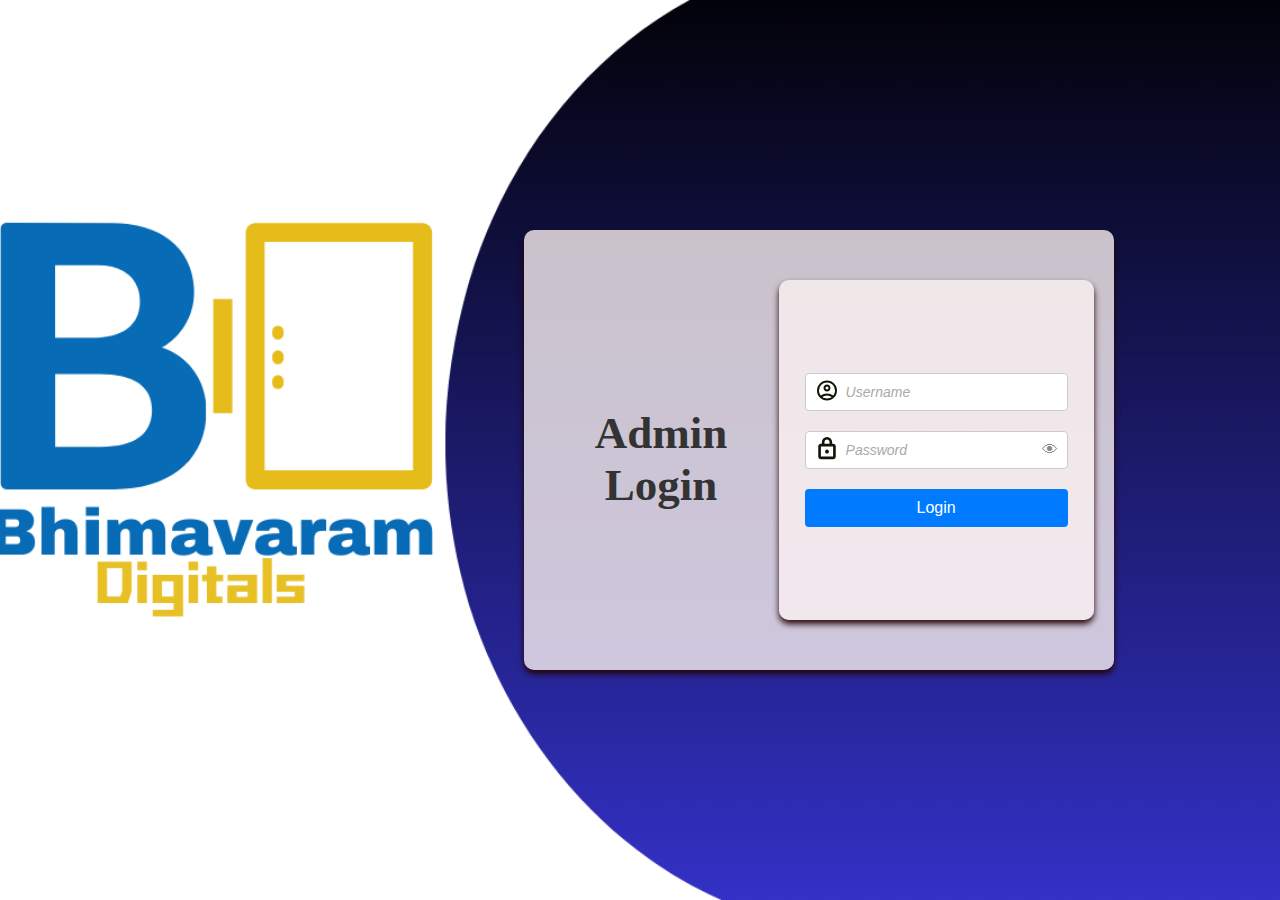
<file: index.html>
<!DOCTYPE html>
<html lang="en">
<head>
  <meta charset="UTF-8">
  <meta name="viewport" content="width=device-width, initial-scale=1.0">
  <title>Admin Login</title>
  <link rel="stylesheet" href="styles.css">
  <script>
    // Hardcoded credentials for validation
    const validUsername = 'admin';
    const validPassword = 'password123'; // You can replace this with the hashed password logic later if needed.

    function validateForm(event) {
      event.preventDefault();  // Prevent form from submitting to the backend

      // Get user input
      const username = document.getElementById('username').value;
      const password = document.getElementById('password').value;

      // Validate credentials
      if (username === validUsername && password === validPassword) {
        // If credentials are correct
        alert('Login successful!');
        // Redirect to home page or admin page
        window.location.href = 'dashboard.html'; // Redirect to the home page
      } else {
        // If credentials are incorrect
        alert('Invalid username or password');
      }
    }

    // Toggle password visibility
    function togglePassword() {
      const passwordInput = document.getElementById('password');
      const toggleIcon = document.getElementById('toggle-password');
      if (passwordInput.type === 'password') {
        passwordInput.type = 'text';
        toggleIcon.innerHTML = '🙈'; // Switch to "hide" icon
      } else {
        passwordInput.type = 'password';
        toggleIcon.innerHTML = '👁'; // Switch to "show" icon
      }
    }
  </script>
 
</head>
<body>
  <div class="form1">
    <h2>Admin Login</h2>
    <div class="login-form">
      <form onsubmit="validateForm(event)">
        <div class="form-group">
          <label for="username">
            <svg xmlns="http://www.w3.org/2000/svg" height="24px" viewBox="0 -960 960 960" width="24px" fill="#131506">
              <path d="M234-276q51-39 114-61.5T480-360q69 0 132 22.5T726-276q35-41 54.5-93T800-480q0-133-93.5-226.5T480-800q-133 0-226.5 93.5T160-480q0 59 19.5 111t54.5 93Zm246-164q-59 0-99.5-40.5T340-580q0-59 40.5-99.5T480-720q59 0 99.5 40.5T620-580q0 59-40.5 99.5T480-440Zm0 360q-83 0-156-31.5T197-197q-54-54-85.5-127T80-480q0-83 31.5-156T197-763q54-54 127-85.5T480-880q83 0 156 31.5T763-763q54 54 85.5 127T880-480q0 83-31.5 156T763-197q-54 54-127 85.5T480-80Zm0-80q53 0 100-15.5t86-44.5q-39-29-86-44.5T480-280q-53 0-100 15.5T294-220q39 29 86 44.5T480-160Zm0-360q26 0 43-17t17-43q0-26-17-43t-43-17q-26 0-43 17t-17 43q0 26 17 43t43 17Zm0-60Zm0 360Z"/>
            </svg>
          </label>
          <input type="text" id="username" name="username" placeholder="Username" required>
        </div>
        <div class="form-group">
          <label for="password">
            <svg xmlns="http://www.w3.org/2000/svg" height="24px" viewBox="0 -960 960 960" width="24px" fill="#131506">
              <path d="M236-52q-43.18 0-74.59-31.41Q130-114.83 130-158v-403q0-44.85 31.41-75.76 31.41-30.91 74.59-30.91h36.67V-734q0-87.98 60.67-149.32 60.68-61.35 146.48-61.35 85.8 0 146.66 61.35 60.85 61.34 60.85 149.32v66.33H724q43.45 0 75.06 30.91T830.67-561v403q0 43.17-31.61 74.59Q767.45-52 724-52H236Zm0-106h488v-403H236v403Zm244.22-122.33q33.11 0 55.61-22.8t22.5-54.81q0-31.39-22.72-55.73Q512.9-438 479.78-438q-33.11 0-55.61 24.3-22.5 24.29-22.5 55.81 0 31.92 22.72 54.74 22.71 22.82 55.83 22.82ZM378.67-667.67h202.66v-66.18q0-44.93-29.35-74.54Q522.62-838 480.12-838q-42.51 0-71.98 29.61-29.47 29.61-29.47 74.54v66.18ZM236-158v-403 403Z"/>
            </svg>
          </label>
          <input type="password" id="password" name="password" placeholder="Password" required>
          <span class="toggle-password" id="toggle-password" onclick="togglePassword()">👁</span>
        </div>
        <button type="submit">Login</button>
      </form>
    </div>
  </div>
</body>
</html>
</file>
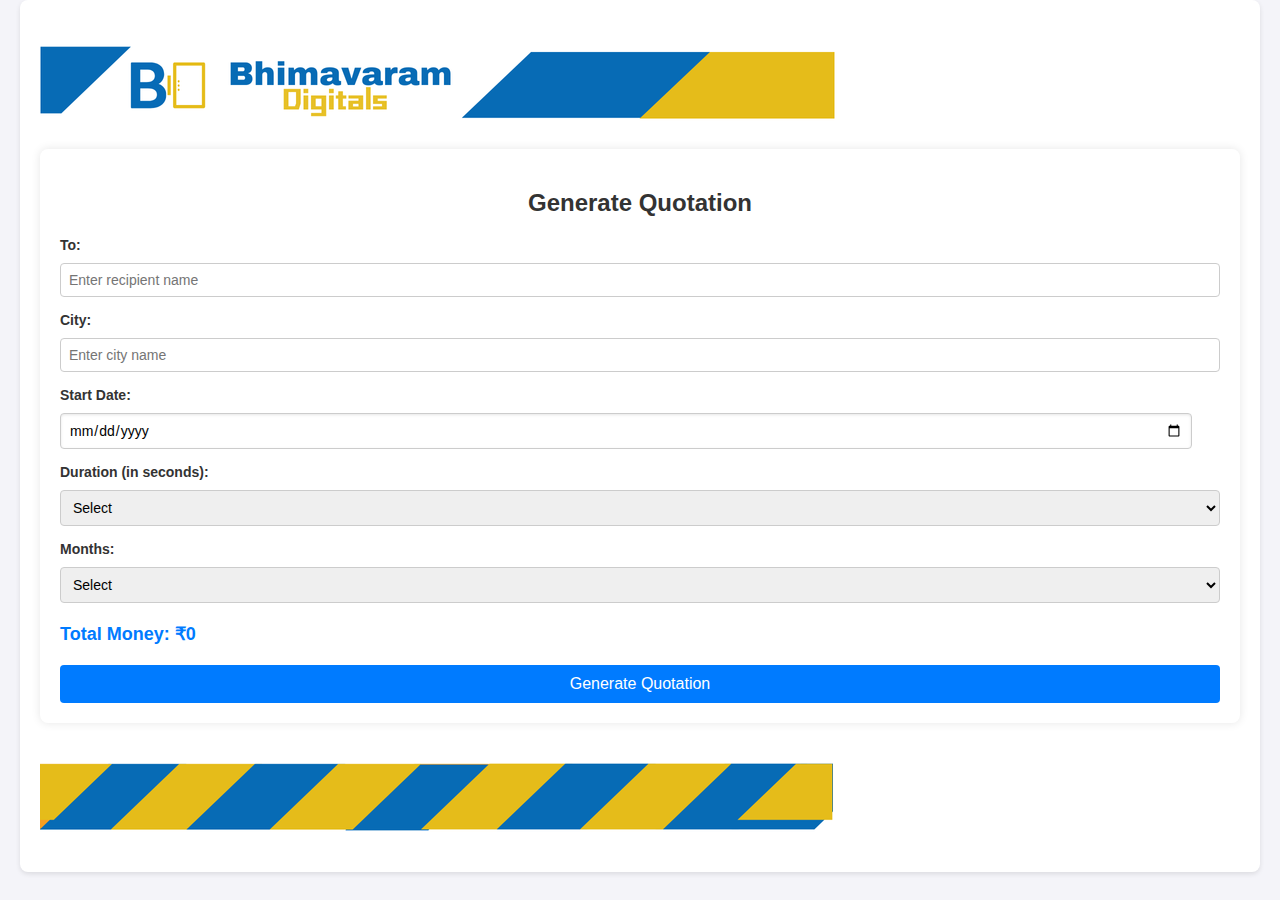
<file: dashboard.html>
<!DOCTYPE html>
<html lang="en">
<head>
  <meta charset="UTF-8">
  <meta name="viewport" content="width=device-width, initial-scale=1.0">
  <title>Dashboard</title>
  <link rel="stylesheet" href="dashboard.css">

  <script>
document.addEventListener("DOMContentLoaded", () => {
  const form = document.getElementById("quotation-form");
  const totalOutput = document.getElementById("total-output");
  const durationField = document.getElementById("duration");
  const monthsField = document.getElementById("months");

  // Calculate total money whenever duration or months are changed
  function calculateTotal() {
    const duration = parseInt(durationField.value, 10);
    const months = parseInt(monthsField.value, 10);

    if (!isNaN(duration) && !isNaN(months)) {
      let pricePerMonth = 0;
      if (duration === 20) {
        pricePerMonth = 1000;
      } else if (duration === 30) {
        pricePerMonth = 1200;
      } else if (duration === 50) {
        pricePerMonth = 1500;
      }

      const total = pricePerMonth * months;
      totalOutput.textContent = `Total Money: ₹${total}`;
      return total;
    }

    totalOutput.textContent = "Total Money: ₹0";
    return 0;
  }

  durationField.addEventListener("change", calculateTotal);
  monthsField.addEventListener("change", calculateTotal);

  form.addEventListener("submit", function(event) {
    event.preventDefault();

    const total = calculateTotal();

    // Get form values
    const to = document.getElementById("to").value;
    const city = document.getElementById("city").value;
    const startDate = document.getElementById("start-date").value;
    const duration = durationField.value;
    const months = monthsField.value;

    // Calculate end date
    const endDateObj = new Date(startDate);
    endDateObj.setMonth(endDateObj.getMonth() + parseInt(months));
    const endDate = endDateObj.toISOString().split('T')[0];

    // Store data in localStorage
    const invoiceData = {
      to,
      city,
      startDate,
      endDate,
      duration,
      months,
      total,
      halftotal: total/2
    };
    localStorage.setItem("invoiceData", JSON.stringify(invoiceData));

    const formData = new FormData(form);
    formData.append("total", total);

    fetch("submit_quotation.php", {
      method: "POST",
      body: formData
    })
    .then(response => {
      if (!response.ok) {
        throw new Error(`HTTP error! Status: ${response.status}`);
      }
      return response.json();
    })
    .then(data => {
      if (data.success) {
        alert("Quotation saved successfully!");
        // Navigate to pl.html after successful submission
        window.location.href = 'pl.html';
      } else if (data.error) {
        alert(data.error);
      }
    })
    .catch(error => {
      console.error("Error:", error);
      alert("There was an error processing your request.");
    });
  });
});
  </script>
</head>
<body>
  <div class="dashboard">
    <div>   
      <img src="./images/header.png" alt="Company Logo" class="header-logo">
    </div>

    <div class="quotation">
      <h2>Generate Quotation</h2>
      <form id="quotation-form">
        <div class="form-group">
          <label for="to">To:</label>
          <input type="text" id="to" name="to" placeholder="Enter recipient name" required>
        </div>
        <div class="form-group">
          <label for="city">City:</label>
          <input type="text" id="city" name="city" placeholder="Enter city name" required>
        </div>
        <div class="form-group">
          <label for="start-date">Start Date:</label>
          <input type="date" id="start-date" name="start-date" required>
        </div>
        <div class="form-group">
          <label for="duration">Duration (in seconds):</label>
          <select id="duration" name="duration" required>
            <option value="select">Select</option>
            <option value="20">20 seconds</option>
            <option value="30">30 seconds</option>
            <option value="50">50 seconds</option>
          </select>
        </div>
        <div class="form-group">
          <label for="months">Months:</label>
          <select id="months" name="months" required>
            <option value="select">Select</option>
            <option value="1">1 month</option>
            <option value="3">3 months</option>
            <option value="6">6 months</option>
            <option value="12">12 months</option>
          </select>
        </div>
        <div class="output" id="total-output">Total Money: ₹0</div>
        
        <button type="submit" >Generate Quotation</button>
      </form>
    </div>
    
    <div>   
      <img src="./images/footer.png" alt="Company Logo" class="footer-logo">
    </div>
  </div>
</body>
</html>
</file>
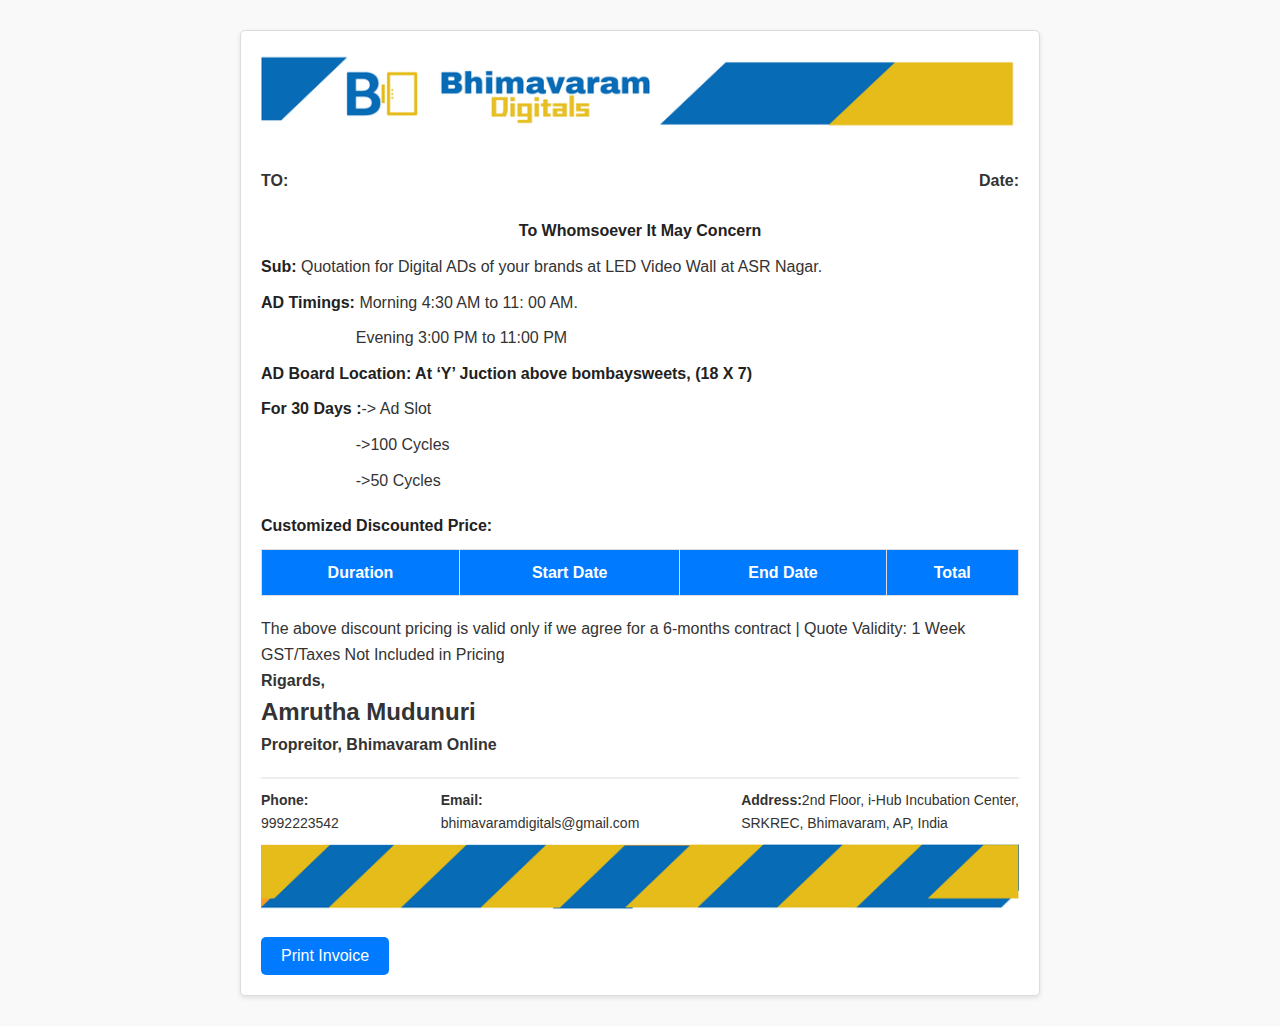
<file: pl.html>
<!DOCTYPE html>
<html lang="en">
<head>
  <meta charset="UTF-8">
  <meta name="viewport" content="width=device-width, initial-scale=1.0">
  <title>Invoice</title>
  <link rel="stylesheet" href="pl.css">
 
  

  <script>
    document.addEventListener("DOMContentLoaded", () => {
      // Fetch invoice data from localStorage
      const invoiceData = JSON.parse(localStorage.getItem("invoiceData"));
      if (invoiceData) {
        const { to, city, duration, months, total, startDate, endDate, halftotal } = invoiceData;

        // Populate data into the HTML
        document.getElementById("to").textContent = to;
        document.getElementById("city").textContent = city || "Unknown City";
        document.getElementById("duration").textContent = `${duration} seconds`;
        
        document.getElementById("total").textContent = `₹${total}`;
        document.getElementById("halftotal").textContent = `₹${total/2}`;
        document.getElementById("startDate").textContent = startDate; // Fixed startDate issue

        

        // Populate the pricing table with Start Date and End Date
        const pricingTableBody = document.getElementById("pricing-table-body");
        const row = document.createElement("tr");
        row.innerHTML = `
          <td>${duration} seconds</td>
          
          <td>${startDate}</td>
          <td>${endDate}</td>
          <td>₹${total}</td>
        `;
        pricingTableBody.appendChild(row);
      } else {
        alert("No invoice data available. Please generate an invoice first.");
      }
    });

    // Print function
    function printInvoice() {
      const printButton = document.querySelector(".print-button");
      printButton.style.display = "none"; // Hide the button
      window.print();
      printButton.style.display = "block"; // Restore after printing
    }
  </script>
</head>
<body>
  <div class="invoice-container">
    <!-- Header -->
    <header>
      <img src="./images/header.png" alt="Company Logo" class="header-logo" style="max-width: 100%;">
    </header>

    <!-- Recipient Section -->
    <section class="to-section">
      <div class="to-left">
        <p><strong>TO:</strong> <span id="to"></span></p>
        <p style=" margin-left: 34px"><strong></strong> <span id="city"></span></p>
      </div>
      <div class="date-right">
        <p><strong>Date:</strong> <span id="startDate"></span></p>
      </div>
    </section>
    
    
    <section>
      <div style="text-align: center;">
        <b>To Whomsoever It May Concern</b>
      </div>
     <p><b> Sub:</b> Quotation for Digital ADs of your brands at  LED Video Wall at ASR Nagar.</p>
     <p><b> AD Timings:</b>  Morning 4:30 AM to 11: 00 AM.<br></p>
         <p  style=" margin-left: 12.5%" >Evening 3:00 PM to 11:00 PM</p>
      
       <b>AD Board Location:  At ‘Y’ Juction above bombaysweets, (18 X 7)</b><br>
       



       <p ><b>For 30 Days :</b>-><span id="duration"></span> Ad Slot </span></p>
        
        
        
        <p style=" margin-left: 12.5%">->100 Cycles <span id="total"></span></p>
        <p style=" margin-left: 12.5%">->50 Cycles <span id="halftotal"></span></p>
        
       
      
    </section>
    
     
    <section class="ad-details">
      <b>Customized Discounted Price:</b>
      <table>
        <thead>
          <tr>
            <th>Duration</th>
            
            <th>Start Date</th>
            <th>End Date</th>
            <th>Total</th>
          </tr>
        </thead>
        <tbody id="pricing-table-body">
          <!-- Data will be dynamically added here -->
        </tbody>
      </table>

      
    </section>
     <p> The above discount pricing is valid only if we agree for a 6-months contract | Quote Validity: 1 Week  
      GST/Taxes Not Included in Pricing</p>
      <div class="base">
        <b>Rigards,</b>
        <div>
        <h2>Amrutha Mudunuri</h2>
        <b> Propreitor, Bhimavaram Online</b>
      </div>

      </div>
    
    <footer>
      <div><b>Phone:</b><br>9992223542</div>
      <div><b>Email:</b><br>bhimavaramdigitals@gmail.com</div>
      <div><b>Address:</b>2nd Floor, i-Hub Incubation Center,<br>SRKREC, Bhimavaram, AP, India</div>
    </footer>

    <img src="./images/footer.png" alt="Company Logo" class="header-logo" style="max-width: 100%;">
    <button class="print-button" onclick="printInvoice()">Print Invoice</button>
  </div>
</body>
</html>
</file>
<file: styles.css>
/* Apply background image to the entire page */
body {
  font-family: Arial, sans-serif;
  margin: 0;
  padding: 0;
  background-image: url('./images/form_bg.png'); /* Replace with correct image path */
  background-size: cover;  /* Ensures the image covers the entire page */
  background-position: center;
  background-repeat: no-repeat;
  height: 100vh; /* Ensure the body takes the full viewport height */
  display: flex;
  justify-content: flex-end; /* Align content to the right */
  align-items: center;
  text-align: center; /* Center the content */
}

/* Style for the login form */
.form1 {
  background-color: rgba(249, 240, 240, 0.8); /* Semi-transparent white */
  padding: 20px;
  border-radius: 10px;
  box-shadow: 0 4px 6px rgba(35, 3, 3, 0.975);
  width: 550px;
  height: 400px;
  display: flex;
  justify-content: center; /* Center form content horizontally */
  align-items: center;
  text-align: left;
  margin-right: 13%;
  

}
  .login-form {
    background-color: rgba(249, 240, 240, 0.8); /* Semi-transparent white */
    padding: 20px;
    border-radius: 10px;
    box-shadow: 0 4px 6px rgba(35, 3, 3, 0.975);
    width: 300px;
    height: 300px;
    display: flex;
    justify-content: center; /* Center form content horizontally */
    align-items: center;
    text-align: left;
  }
/* Form group styles */
.form-group {
  display: flex;
  align-items: center;  /* Vertically center-align the label and input */
  margin-bottom: 15px;
}

/* Style the label */
label {
  width: 20px;  /* Fixed width for the label */
  margin-right: 10px;  /* Space between the label and input */
  font-size: 14px;
  color: #555;
}

/* Style the input fields */
input {
  flex: 1;  /* Allow input field to take remaining space */
  padding: 10px;
  border: 1px solid #ddd;
  border-radius: 5px;
  font-size: 14px;
  width: 80%;
}

input::placeholder {
  color: #aaa;  /* Light gray color for placeholder text */
  font-size: 14px;  /* Same size as input text */
  font-style: italic;  /* Italicize placeholder text */
}

/* Button styles */
button {
  width: 100%;
  padding: 10px;
  background-color: #5c67f2;
  border: none;
  color: white;
  border-radius: 5px;
  font-size: 16px;
  cursor: pointer;
  transition: background-color 0.3s ease;
}

button:hover {
  background-color: #dbb312;
}

/* Style for the h2 tag inside the form */
h2 {
  font-size: 45px;  /* Set the font size */
  color: #333;      /* Dark gray color for the text */
  margin-bottom: 20px; /* Space below the h2 tag */
  text-align: center;  /* Center the text */
  font-weight: bold;   /* Make the text bold */
  font-family:'Times New Roman', Times, serif;
  margin-left:auto;
}


.form1 h2 {
  text-align: center;
  margin-bottom: 20px;
}
.form-group {
  position: relative;
  margin-bottom: 20px;
}
.form-group label {
  position: absolute;
  left: 10px;
  top: 50%;
  transform: translateY(-50%);
}
.form-group input {
  width: 100%;
  padding: 10px 40px;
  box-sizing: border-box;
  border: 1px solid #ccc;
  border-radius: 4px;
}
.form-group .toggle-password {
  position: absolute;
  right: 10px;
  top: 50%;
  transform: translateY(-50%);
  cursor: pointer;
  color: #888;
  font-size: 16px;
}
.form-group .toggle-password:hover {
  color: #000;
}
button {
  width: 100%;
  padding: 10px;
  background-color: #007bff;
  color: white;
  border: none;
  border-radius: 4px;
  cursor: pointer;
}
button:hover {
  background-color: #0056b3;
}
</file>
<file: dashboard.css>
/* styles.css */
body {
    font-family: Arial, sans-serif;
    margin: 0;
    padding: 0;
    background-color: #f8f9fa;
    color: #333;
  }
  
  .dashboard {
    max-width: 800px;
    margin: 50px auto;
    padding: 20px;
    background: #fff;
    box-shadow: 0 2px 5px rgba(0, 0, 0, 0.1);
    border-radius: 8px;
  }
  
  h1 {
    font-size: 24px;
    color: #007bff;
    text-align: center;
  }
  
  h2 {
    font-size: 20px;
    margin-bottom: 20px;
    text-align: center;
    color: #333;
  }
  
  .form-group {
    margin-bottom: 15px;
    font-family: Arial, sans-serif;
  }
  .form-group {
    margin-bottom: 15px;
    font-family: Arial, sans-serif;
  }
  
 
  
  input[type="date"] {
    width: 100%;
    max-width: 96%;
    padding: 8px 10px;
    font-size: 14px;
    border: 1px solid #ccc;
    border-radius: 4px;
    box-shadow: inset 0 1px 3px rgba(0, 0, 0, 0.1);
    transition: border-color 0.3s, box-shadow 0.3s;
    font-family:'Gill Sans', 'Gill Sans MT', Calibri, 'Trebuchet MS', sans-serif;
  }
  
  input[type="date"]:focus {
    border-color: #007BFF;
    box-shadow: 0 0 5px rgba(0, 123, 255, 0.5);
    outline: none;
  }
  
  
  label {
    display: block;
    margin-bottom: 5px;
    font-weight: bold;
    font-size: 14px;
  }
  
  input[type="text"],
  select {
    width: 100%;
    padding: 8px;
    border: 1px solid #ddd;
    border-radius: 4px;
    font-size: 14px;
    box-sizing: border-box;
  }
  
  button {
    background-color: #007bff;
    color: #fff;
    border: none;
    padding: 10px 15px;
    font-size: 14px;
    cursor: pointer;
    border-radius: 4px;
    display: block;
    width: 100%;
    margin-top: 10px;
  }
  
  button:hover {
    background-color: #0056b3;
  }
  
  .output {
    margin-top: 10px;
    font-weight: bold;
    color: #28a745;
  }
  
  a {
    display: inline-block;
    margin-top: 15px;
    color: #007bff;
    text-decoration: none;
    text-align: center;
    font-weight: bold;
  }
  
  a:hover {
    text-decoration: underline;
  }
  
  /* General styles */
body {
  font-family: Arial, sans-serif;
  margin: 0;
  padding: 0;
  background-color: #f4f4f9;
  color: #333;
}

/* Dashboard Layout */
.dashboard {
  max-width: 1200px;
  margin: 0 auto;
  padding: 20px;
}

/* Header Logo */
.header-logo, .footer-logo {
  margin: 20px 0;
  display: block;
  max-width: 100%;
}

/* Quotation Form */
.quotation {
  background-color: #fff;
  padding: 20px;
  border-radius: 8px;
  box-shadow: 0 0 10px rgba(0, 0, 0, 0.1);
  margin-bottom: 40px;
}

h2 {
  text-align: center;
  font-size: 24px;
  margin-bottom: 20px;
}

/* Form Group */
.form-group {
  margin-bottom: 15px;
}

label {
  font-weight: bold;
  display: block;
}

input[type="text"],
input[type="date"],
select {
  width: 100%;
  padding: 8px;
  margin-top: 5px;
  border: 1px solid #ccc;
  border-radius: 4px;
}

/* Button */
button {
  background-color: #007bff;
  color: #fff;
  padding: 10px 15px;
  border: none;
  border-radius: 4px;
  font-size: 16px;
  cursor: pointer;
  display: block;
  width: 100%;
  margin-top: 20px;
}

button:hover {
  background-color: #0056b3;
}

/* Output */
.output {
  font-size: 18px;
  font-weight: bold;
  margin-top: 20px;
  color: #007bff;
}

/* Description */
p {
  font-size: 14px;
  color: #555;
}
</file>
<file: pl.css>
/* General Reset */
* {
  margin: 0;
  padding: 0;
  box-sizing: border-box;
  font-family: Arial, sans-serif;
}

body {
  background-color: #f9f9f9;
  line-height: 1.6;
  font-size: 16px;
  color: #333;
}

.invoice-container {
  max-width: 800px;
  margin: 30px auto;
  background: #fff;
  border: 1px solid #ddd;
  border-radius: 5px;
  box-shadow: 0 2px 5px rgba(0, 0, 0, 0.1);
  padding: 20px;
}

/* Header */
header {
  text-align: center;
  margin-bottom: 20px;
}

.header-logo {
  max-width: 100%;
  height: auto;
}

/* Recipient Section */
.to-section {
  display: flex;
  justify-content: space-between;
  align-items: flex-start;
  margin-bottom: 20px;
}

.to-section p {
  margin: 5px 0;
}

.to-left strong,
.date-right strong {
  color: #333;
}

/* Content Sections */
section {
  margin-bottom: 20px;
}

section p {
  margin: 10px 0;
}

section b {
  color: #222;
}

/* Table */
table {
  width: 100%;
  border-collapse: collapse;
  margin-top: 10px;
  text-align: center;
}

table thead {
  background-color: #007BFF;
  color: #fff;
}

table th,
table td {
  padding: 10px;
  border: 1px solid #ddd;
}

/* Footer */
footer {
  display: flex;
  justify-content: space-between;
  flex-wrap: wrap;
  margin-top: 20px;
  padding-top: 10px;
  border-top: 2px solid #eee;
}

footer div {
  margin-bottom: 10px;
  font-size: 14px;
}

/* Button */
.print-button {
  display: inline-block;
  margin: 20px auto 0;
  padding: 10px 20px;
  font-size: 16px;
  color: #fff;
  background-color: #007BFF;
  border: none;
  border-radius: 5px;
  cursor: pointer;
  text-align: center;
  text-decoration: none;
  transition: background-color 0.3s ease;
}

.print-button:hover {
  background-color: #0056b3;
}

/* Responsive Design */
@media (max-width: 768px) {
  .to-section {
    flex-direction: row;
    text-align: left;
    display: flex;
  }

  footer {
    flex-direction:row;
    text-align: center;
    display: flex;
  }
  .base {
      display: flex;
      justify-content: space-between; /* This ensures both left and right elements are spaced out */
      align-items: center; /* Aligns vertically centered */
      padding: 20px 0;
    }
    
    .base strong {
      font-size: 16px;
      color: #555;
    }
    
    .base h2 {
      font-size: 24px;
      color: #333;
      margin: 0;
    }
    
    .right-align {
      text-align: right; /* Aligns the right section to the right */
    }
    
    .right-align strong {
      display: block;
      font-size: 18px;
      color: #777;
      margin-top: 5px;
    }
    


  table th,
  table td {
    font-size: 14px;
    padding: 8px;
  }
}

@media (max-width: 480px) {
  body {
    font-size: 14px;
  }

  .invoice-container {
    padding: 10px;
  }

  .print-button {
    width: 100%;
  }
}
</file>
